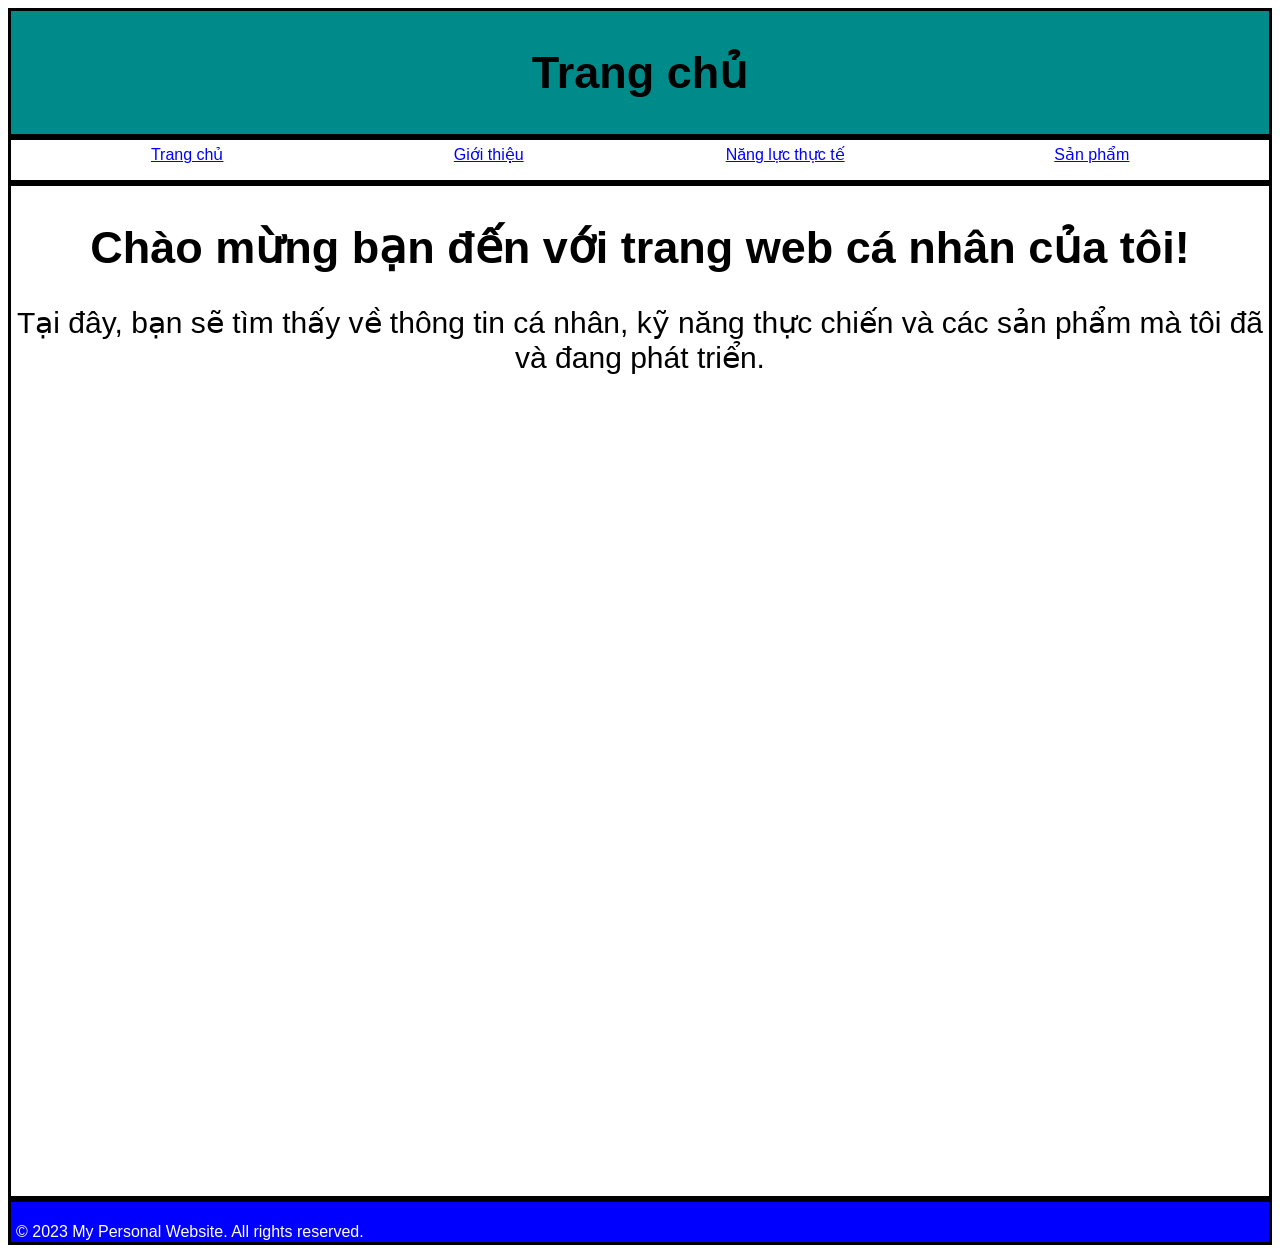
<file: Bai_2/index.html>
<!DOCTYPE html>
<html lang="en">
<head>
    <meta charset="UTF-8">
    <meta name="viewport" content="width=device-width, initial-scale=1.0">
    <link rel="stylesheet" href="style.css">
    <script src="event.js"></script>
    <title>Trang chủ</title>
    <div class="header region">
        <h1>Trang chủ</h1>
    </div>
</head>
<nav>
    <div class="navigation region">
        <a class="index" href="index.html">Trang chủ</a>
        <a class="aboutme" href="aboutme.html">Giới thiệu</a>
        <a class="softskills" href="softskills.html">Năng lực thực tế</a>
        <a class="product" href="product.html">Sản phẩm</a> 
    </div> 
</nav>
<body>
    <div class="content region">
         <h1 class="content-title">Chào mừng bạn đến với trang web cá nhân của tôi!</h1>
         <p class="content-body">Tại đây, bạn sẽ tìm thấy về thông tin cá nhân, kỹ năng thực chiến và các sản phẩm mà tôi đã và đang phát triển.</p>
    </div>
</body>
<footer>
    <div class="footer region">
        <p>&copy; 2023 My Personal Website. All rights reserved.</p>
    </div>
</footer>
</html>
</file>
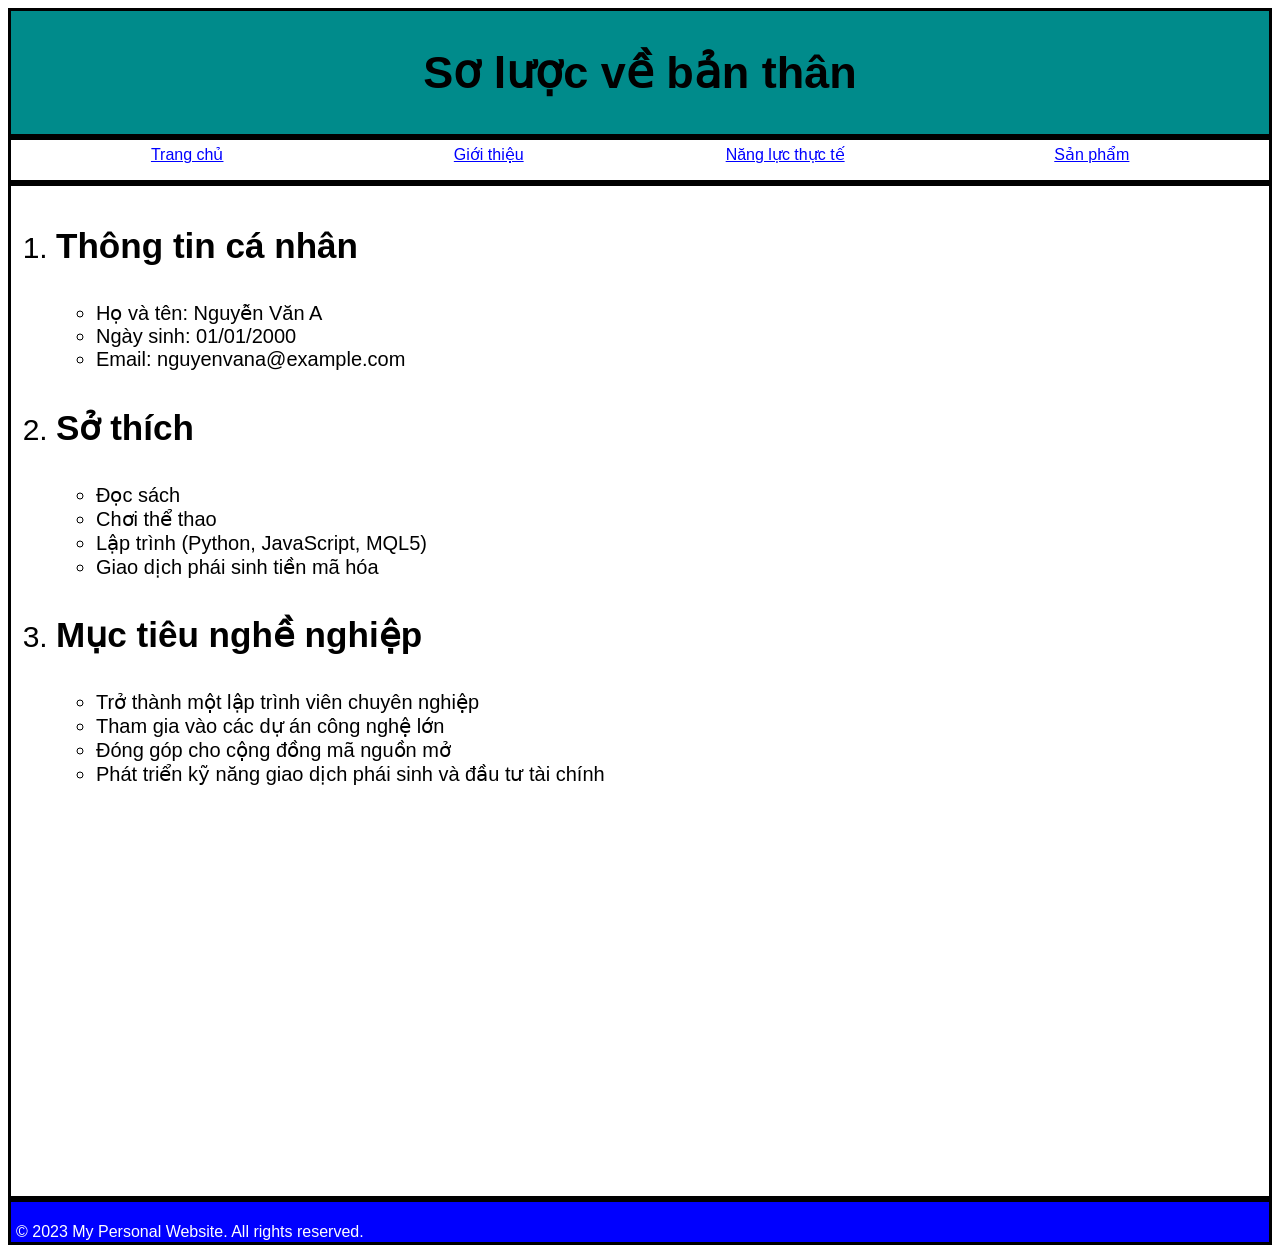
<file: Bai_2/aboutme.html>
<!DOCTYPE html>
<html lang="en">
<head>
    <meta charset="UTF-8">
    <meta name="viewport" content="width=device-width, initial-scale=1.0">
    <link rel="stylesheet" href="style.css">
    <title>Trang chủ</title>
    <div class="header region">
        <h1>Sơ lược về bản thân</h1>
    </div>
</head>
<nav>
    <div class="navigation region">
        <a class="index" href="index.html">Trang chủ</a>
        <a class="aboutme" href="aboutme.html">Giới thiệu</a>
        <a class="softskills" href="softskills.html">Năng lực thực tế</a>
        <a class="product" href="product.html">Sản phẩm</a> 
    </div> 
</nav>
<body>
    <div class="content region">
        <ol>
            <li class="my-info"><h3>Thông tin cá nhân</h3></li>
            <ul>
                <li>Họ và tên: Nguyễn Văn A</li>
                <li>Ngày sinh: 01/01/2000</li>
                <li>Email: nguyenvana@example.com</li>
            </ul>
            <li class="my-interests"><h3>Sở thích</h3></li>
            <ul>
                <li>Đọc sách</li>
                <li>Chơi thể thao</li>
                <li>Lập trình (Python, JavaScript, MQL5)</li>
                <li>Giao dịch phái sinh tiền mã hóa</li>
            </ul> 
            <li class="my-goals"><h3>Mục tiêu nghề nghiệp</h3></li>
            <ul>
                <li>Trở thành một lập trình viên chuyên nghiệp</li>
                <li>Tham gia vào các dự án công nghệ lớn</li>
                <li>Đóng góp cho cộng đồng mã nguồn mở</li>
                <li>Phát triển kỹ năng giao dịch phái sinh và đầu tư tài chính</li>
            </ul>
        </ol>
    </div>
</body>
<footer>
    <div class="footer region">
        <p>&copy; 2023 My Personal Website. All rights reserved.</p>
    </div>
</footer>
</html>
</file>
<file: Bai_2/style.css>
body{
    font-family: Verdana, Geneva, Tahoma, sans-serif;
}

h1{
    text-align: center;
    font-size: 45px;

}

li{
    font-size: 20px;
}

.my-info{
    font-size: 30px;
}

.my-interests{
    font-size: 30px;
}

.my-goals{
    font-size: 30px;
}

.content-body{
    text-align: center;
    font-size: 30px;
}

.header{
    text-align: center;
    background-color: darkcyan;
}

.content{
    height: 1000px;
}

.navigation{
    text-align: center;
    height: 30px;  
}

.footer{
    color: white;
    height: 30px;
    background-color:blue;
}


.region{
    border-color: black;
    border-style: solid;
    padding: 5px;
}

a.index{
    position: absolute;
    left:12.5%;
    transform: translateX(-12.5%);
}

a.aboutme{
    position: absolute;
    left:37.5%;
    transform: translateX(-37.5%);
}
a.softskills{
    position: absolute;
    left:62.5%;
    transform: translateX(-62.5%);
}

a.product{
    position: absolute;
    left:87.5%;
    transform: translateX(-87.5%);
}

a:hover {
    color: purple;
}

a:link{
    color:blue;
}

a:visited{
    color:purple;
}
</file>
